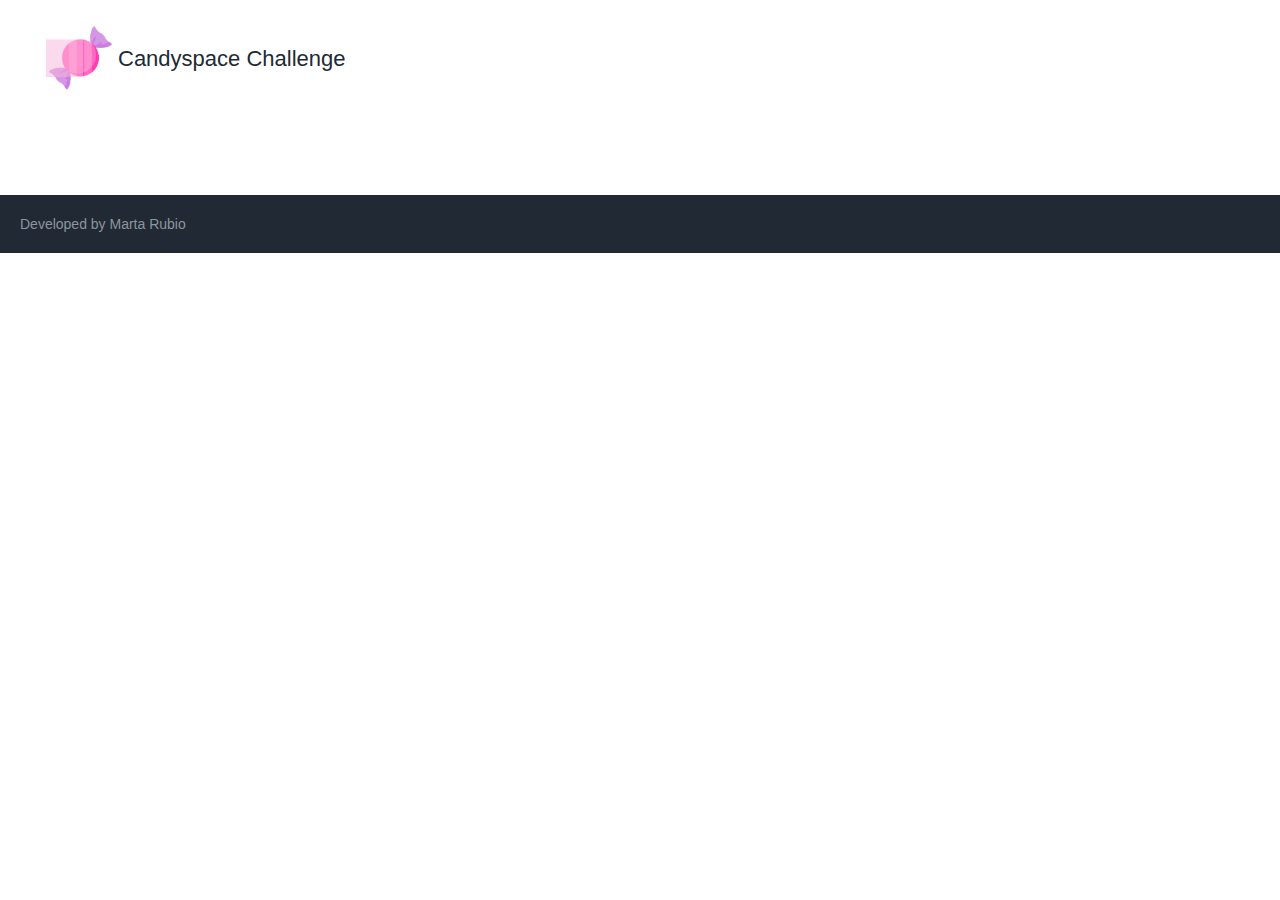
<file: docs/index.html>
<!doctype html><html lang="es"><head><meta charset="utf-8"/><link rel="icon" href="./candy (1).png"/><meta name="viewport" content="width=device-width,initial-scale=1"/><meta name="theme-color" content="#000000"/><title>Candyspace Challenge</title><script defer="defer" src="./static/js/main.581c7fd8.js"></script><link href="./static/css/main.fb683fc5.css" rel="stylesheet"></head><body><noscript>You need to enable JavaScript to run this app.</noscript><div id="root"></div></body></html>
</file>
<file: docs/static/css/main.fb683fc5.css>
.header{align-items:center;background-color:#fff;display:flex;padding-left:18px;padding-top:18px;width:100%}.header__candyspaceIcon{height:61px;width:80px}@media (min-width:768px){.header__candyspaceIcon{height:71px;height:81px;width:90;width:100px}}.header__title{color:#212a34;font-family:Arial,Helvetica,sans-serif;font-size:16px;font-weight:460}@media (min-width:768px){.header__title{font-size:18px}}@media (min-width:1024px){.header__title{font-size:22px}}.mainContainer{align-items:center;display:flex;flex-direction:column;padding-bottom:48px;padding-top:48px;text-align:center}@media (min-width:768px){.mainContainer{grid-gap:12px;display:grid;gap:12px;grid-template-columns:1fr 1fr}}.itemContainer{display:grid;margin-bottom:22px}.itemContainer:hover{-webkit-transform:scale(1.02);transform:scale(1.02);transition:-webkit-transform .2s ease;transition:transform .2s ease;transition:transform .2s ease,-webkit-transform .2s ease}@media (min-width:768px){.itemContainer{grid-template-columns:1fr 1fr}}.itemContainer__img{display:inline-flex;justify-content:flex-end}.itemContainer__img--item{height:200px;width:200px}@media (min-width:768px){.itemContainer__img--item{height:180px;width:180px}}@media (min-width:1024px){.itemContainer__img--item{height:300px;width:300px}}.itemContainer__info{align-items:center;background-color:#f6f8f9;display:inline-flex;height:200px;width:200px}@media (min-width:768px){.itemContainer__info{height:180px;width:180px}}@media (min-width:1024px){.itemContainer__info{height:300px;width:300px}}.itemContainer__info--item{color:#212a34;font-family:Arial,Helvetica,sans-serif;font-size:16px;padding:8px}@media (min-width:768px){.itemContainer__info--item{font-size:18px}}@media (min-width:1024px){.itemContainer__info--item{font-size:22px}}*{box-sizing:border-box;margin:0;padding:0}.footer{background-color:#212a34;bottom:0;color:#8d949e;font-family:Arial,Helvetica,sans-serif;padding:20px;position:relative;width:100%}.footer__small{font-size:14px}
/*# sourceMappingURL=main.fb683fc5.css.map*/
</file>
